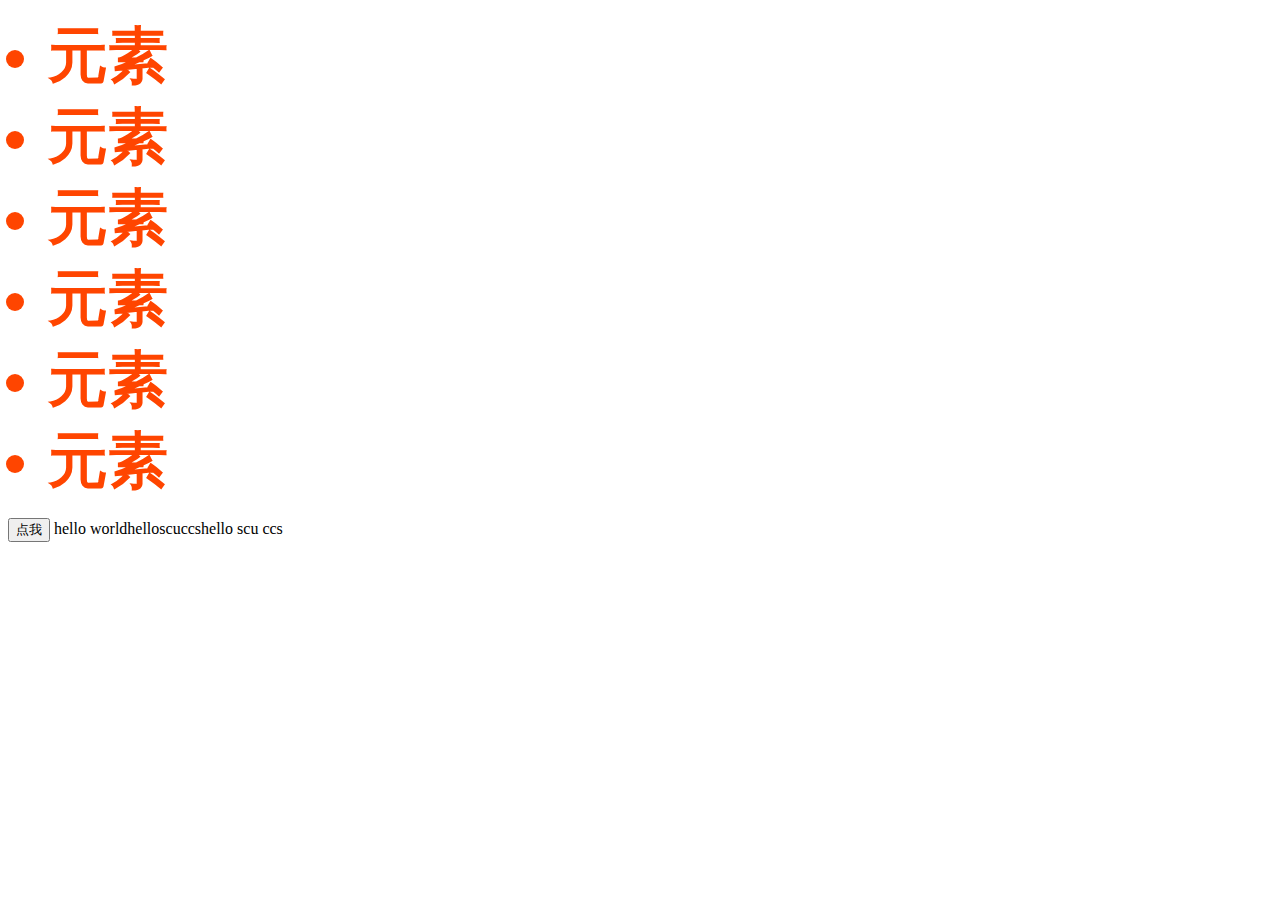
<file: class5.html>
<!DOCTYPE html>
<html>
<head>
    <meta charset="utf-8">
    <title>Title</title>
    <link href="class5.css" rel="stylesheet">
</head>
<body>
<ul id="ul-el">
    <li>元素</li>
    <li>元素</li>
    <li>元素</li>
    <li>元素</li>
    <li>元素</li>
    <li>元素</li>
</ul>
<button onclick="addItem()">点我</button>
<script src="class5.js"></script>
</body>
</html>hello worldhelloscuccshello
scu
ccs
</file>
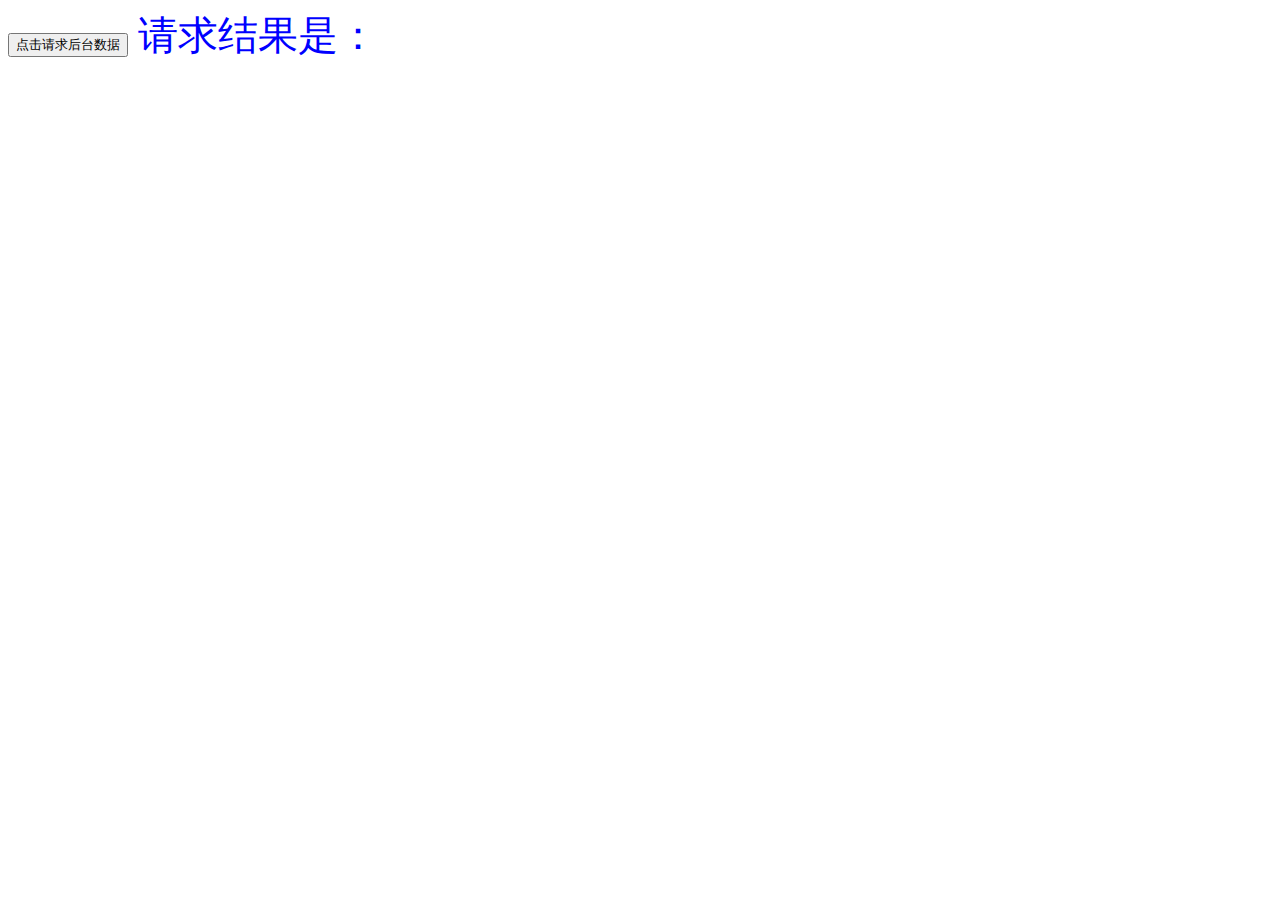
<file: web/templates/class-1.html>
<!DOCTYPE html>
<html lang="en">
<head>
    <meta charset="UTF-8">
    <title>Title</title>
    <style>
        body {
            font-size: 40px;
            color: blue;
        }
    </style>
</head>
<body>
<button onclick="getData()">点击请求后台数据</button>
    请求结果是：
<span id="result-span">

</span>
<!-- jquery -->
<script src="https://code.jquery.com/jquery-3.6.0.min.js"></script>
<script>
    function getData() {
        $.ajax({
            url: "http://localhost:5000/args/scu",
            success: function (res) {
                $("#result-span").html(res.studentId)
            }
        })
    }
</script>
</body>
</html>
</file>
<file: class5.css>
span {
    font-size: 60px;
    font-family: 'Microsoft YaHei UI';
    color: #0000ff;
    font-weight: bold;
}

li {
    font-size: 60px;
    font-family: 'Microsoft YaHei UI';
    color: #ff4500;
    font-weight: bold;
}
</file>
